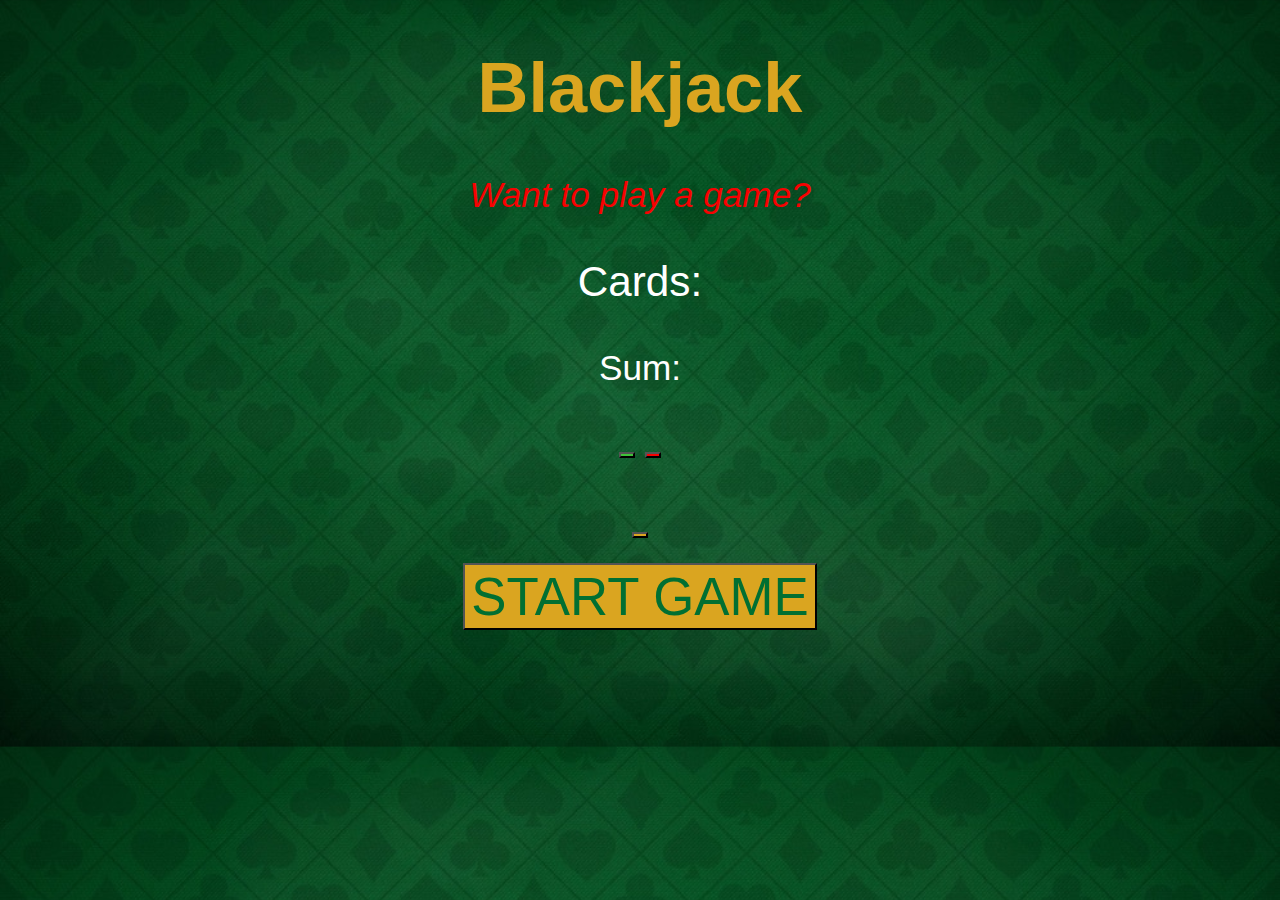
<file: ex03_blackjack/index.html>
<!DOCTYPE html>
<html lang="en">

<head>
    <meta charset="UTF-8">
    <meta http-equiv="X-UA-Compatible" content="IE=edge">
    <meta name="viewport" content="width=device-width, initial-scale=1.0">
    <title>Blackjack Game</title>
    <link rel="stylesheet" href="index.css">
</head>

<body>
    <h1 id="bj">Blackjack</h1>
    <p id="message-el" style="color: rgb(247, 1, 1);">Want to play a game?</p>
    <p id="c">Cards: <span id="cards-el"></span></p>
    <p id="s">Sum: <span id="sum-el"></span></p>
    <p id="tryAgain"></p>
    <p id="endSum"></p>
    <p id="dealer"></p>
    <p id="result"></p>
    <button id="option1" onclick="drawCard()"></button>
    <button id="option2" onclick="stand()"></button><BR></BR>
    <button id="option3" onclick="fker()"></button><BR></BR>
    <button onclick="startGame()">START GAME</button>
    <script src="index.js"></script>
</body>

</html>
</file>
<file: ex03_blackjack/index.css>
body {
    font-family: 'Trebuchet MS', 'Lucida Sans Unicode', 'Lucida Grande', 'Lucida Sans', Arial, sans-serif;
    text-align: center;
    background-image: url(poker-table-background-green-color_47243-1068.jpg);
    background-size: cover;
    color: white;
    font-size: 2.2em;
}


#c {
    font-size: 1.2em;
}

h1 {
    color: goldenrod;
}

#message-el {
    font-style: italic;
}

#tryAgain {
    margin-bottom: 0;
}

button {
    color: #016f32;
    font-size: 1.5em;
    background-color: goldenrod;
    margin-top: -40px;
}


#option1 {
    background-color: rgb(63, 195, 58);
}

#option2 {
    background-color: rgb(247, 1, 1);
}
</file>
